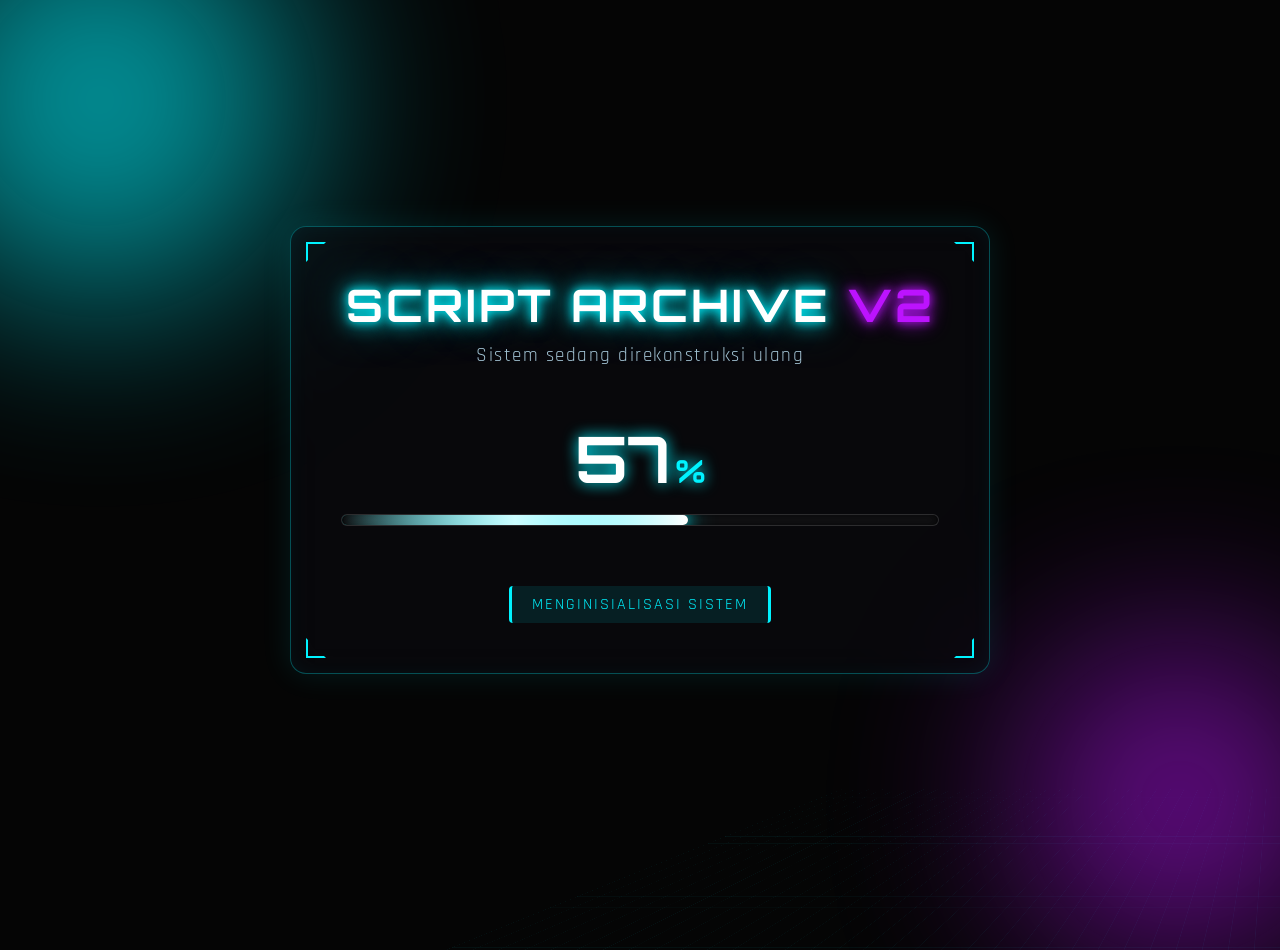
<file: Roblox/Progress-Script-Archice-V2.html>
<!DOCTYPE html>
<html lang="id">
<head>
    <meta charset="UTF-8">
    <meta name="viewport" content="width=device-width, initial-scale=1.0">
    <title>Script Archive v2 - Pembaruan Sistem</title>
    <!-- Menggunakan font futuristik dari Google Fonts -->
    <link href="https://fonts.googleapis.com/css2?family=Orbitron:wght@400;500;700;900&family=Rajdhani:wght@400;500;600;700&display=swap" rel="stylesheet">
    
    <style>
        :root {
            --primary-color: #00f3ff;
            --secondary-color: #bc13fe;
            --bg-color: #050505;
            --glass-bg: rgba(10, 10, 15, 0.6);
            --glass-border: rgba(0, 243, 255, 0.3);
        }

        * {
            margin: 0;
            padding: 0;
            box-sizing: border-box;
        }

        body {
            font-family: 'Rajdhani', sans-serif;
            background-color: var(--bg-color);
            color: #fff;
            height: 100vh;
            display: flex;
            justify-content: center;
            align-items: center;
            overflow: hidden;
            position: relative;
        }

        /* --- Latar Belakang Animasi Grid & Cahaya --- */
        .bg-grid {
            position: absolute;
            top: 0;
            left: 0;
            width: 200vw;
            height: 200vh;
            background-image: 
                linear-gradient(rgba(0, 243, 255, 0.05) 1px, transparent 1px),
                linear-gradient(90deg, rgba(0, 243, 255, 0.05) 1px, transparent 1px);
            background-size: 40px 40px;
            transform: perspective(500px) rotateX(60deg) translateY(-100px) translateZ(-200px);
            animation: gridMove 20s linear infinite;
            z-index: 1;
        }

        @keyframes gridMove {
            0% { transform: perspective(500px) rotateX(60deg) translateY(0) translateZ(-200px); }
            100% { transform: perspective(500px) rotateX(60deg) translateY(40px) translateZ(-200px); }
        }

        .glow-sphere {
            position: absolute;
            border-radius: 50%;
            filter: blur(100px);
            z-index: 1;
            opacity: 0.6;
            animation: pulseGlow 8s alternate infinite;
        }

        .sphere-1 {
            width: 400px;
            height: 400px;
            background: var(--primary-color);
            top: -100px;
            left: -100px;
        }

        .sphere-2 {
            width: 300px;
            height: 300px;
            background: var(--secondary-color);
            bottom: -50px;
            right: -50px;
            animation-delay: -4s;
        }

        @keyframes pulseGlow {
            0% { transform: scale(1) translate(0, 0); opacity: 0.4; }
            50% { transform: scale(1.2) translate(50px, 20px); opacity: 0.7; }
            100% { transform: scale(0.9) translate(-20px, -40px); opacity: 0.4; }
        }

        /* --- Kartu Utama (Glassmorphism) --- */
        .container {
            position: relative;
            z-index: 10;
            background: var(--glass-bg);
            backdrop-filter: blur(20px);
            -webkit-backdrop-filter: blur(20px);
            border: 1px solid var(--glass-border);
            border-radius: 16px;
            padding: 50px;
            width: 90%;
            max-width: 700px;
            box-shadow: 0 0 30px rgba(0, 243, 255, 0.1),
                        inset 0 0 20px rgba(0, 243, 255, 0.05);
            text-align: center;
            overflow: hidden;
        }

        /* Dekorasi sudut kartu */
        .corner {
            position: absolute;
            width: 20px;
            height: 20px;
            border: 2px solid transparent;
            transition: all 0.3s ease;
        }
        .corner-tl { top: 15px; left: 15px; border-top-color: var(--primary-color); border-left-color: var(--primary-color); }
        .corner-tr { top: 15px; right: 15px; border-top-color: var(--primary-color); border-right-color: var(--primary-color); }
        .corner-bl { bottom: 15px; left: 15px; border-bottom-color: var(--primary-color); border-left-color: var(--primary-color); }
        .corner-br { bottom: 15px; right: 15px; border-bottom-color: var(--primary-color); border-right-color: var(--primary-color); }

        h1 {
            font-family: 'Orbitron', sans-serif;
            font-size: 2.8rem;
            letter-spacing: 3px;
            margin-bottom: 10px;
            text-transform: uppercase;
            color: #fff;
            text-shadow: 0 0 10px var(--primary-color),
                         0 0 20px var(--primary-color),
                         0 0 40px rgba(0, 243, 255, 0.5);
            animation: textGlow 2s infinite alternate;
        }

        .version {
            color: var(--secondary-color);
            text-shadow: 0 0 10px var(--secondary-color),
                         0 0 20px var(--secondary-color);
        }

        @keyframes textGlow {
            0% { text-shadow: 0 0 10px var(--primary-color), 0 0 20px var(--primary-color); }
            100% { text-shadow: 0 0 15px var(--primary-color), 0 0 30px var(--primary-color), 0 0 50px var(--primary-color); }
        }

        p.subtitle {
            font-size: 1.2rem;
            color: #a0c0d0;
            margin-bottom: 50px;
            letter-spacing: 1.5px;
        }

        /* --- Progress Bar Canggih --- */
        .progress-section {
            margin: 30px 0;
            position: relative;
        }

        .percentage-display {
            font-family: 'Orbitron', sans-serif;
            font-size: 4rem;
            font-weight: 700;
            color: #fff;
            margin-bottom: 15px;
            text-shadow: 0 0 15px var(--primary-color);
            display: flex;
            justify-content: center;
            align-items: baseline;
        }

        .percentage-symbol {
            font-size: 2rem;
            margin-left: 5px;
            color: var(--primary-color);
        }

        .progress-track {
            width: 100%;
            height: 12px;
            background: rgba(255, 255, 255, 0.05);
            border-radius: 10px;
            border: 1px solid rgba(255, 255, 255, 0.1);
            position: relative;
            overflow: hidden;
            box-shadow: inset 0 0 10px rgba(0,0,0,0.8);
        }

        .progress-fill {
            height: 100%;
            width: 0%; /* Akan diatur oleh JavaScript */
            background: linear-gradient(90deg, transparent, var(--primary-color), #fff);
            border-radius: 10px;
            box-shadow: 0 0 15px var(--primary-color),
                        0 0 30px var(--primary-color);
            transition: width 2s cubic-bezier(0.22, 1, 0.36, 1);
            position: relative;
        }

        /* Efek kilauan yang bergerak di dalam bar */
        .progress-fill::after {
            content: '';
            position: absolute;
            top: 0;
            left: 0;
            bottom: 0;
            right: 0;
            background: linear-gradient(90deg, transparent, rgba(255,255,255,0.8), transparent);
            animation: shimmer 1.5s infinite;
        }

        @keyframes shimmer {
            0% { transform: translateX(-100%); }
            100% { transform: translateX(100%); }
        }

        /* --- Teks Status Dinamis --- */
        .status-box {
            margin-top: 30px;
            display: inline-block;
            padding: 8px 20px;
            background: rgba(0, 243, 255, 0.1);
            border-radius: 4px;
            border-left: 3px solid var(--primary-color);
            border-right: 3px solid var(--primary-color);
            font-size: 1rem;
            letter-spacing: 2px;
            color: #00f3ff;
            animation: blinkBox 2s infinite;
        }

        @keyframes blinkBox {
            0%, 100% { border-color: var(--primary-color); opacity: 1; }
            50% { border-color: rgba(0, 243, 255, 0.2); opacity: 0.7; }
        }

        .loading-dots::after {
            content: '';
            animation: dots 1.5s steps(4, end) infinite;
        }

        @keyframes dots {
            0%, 20% { content: ''; }
            40% { content: '.'; }
            60% { content: '..'; }
            80%, 100% { content: '...'; }
        }

        /* Responsif untuk HP */
        @media (max-width: 600px) {
            h1 { font-size: 1.8rem; }
            p.subtitle { font-size: 1rem; margin-bottom: 30px;}
            .percentage-display { font-size: 3rem; }
            .container { padding: 30px 20px; }
        }
    </style>
</head>
<body>

    <!-- Latar Belakang Canggih -->
    <div class="bg-grid"></div>
    <div class="glow-sphere sphere-1"></div>
    <div class="glow-sphere sphere-2"></div>

    <!-- Konten Utama -->
    <div class="container">
        <!-- Dekorasi Sudut -->
        <div class="corner corner-tl"></div>
        <div class="corner corner-tr"></div>
        <div class="corner corner-bl"></div>
        <div class="corner corner-br"></div>

        <h1>Script Archive <span class="version">V2</span></h1>
        <p class="subtitle">Sistem sedang direkonstruksi ulang</p>

        <div class="progress-section">
            <div class="percentage-display">
                <span id="progress-number">0</span><span class="percentage-symbol">%</span>
            </div>
            
            <div class="progress-track">
                <div class="progress-fill" id="progress-bar"></div>
            </div>
        </div>

        <div class="status-box">
            <span id="status-text">MENGINISIALISASI SISTEM</span><span class="loading-dots"></span>
        </div>
    </div>

    <script>
        // =========================================================================
        // PENGATURAN PROGRESS
        // Ubah nilai variabel di bawah ini (0 - 100) untuk memperbarui progress bar
        // =========================================================================
        const TARGET_PROGRESS = 58; 
        // =========================================================================

        window.addEventListener('DOMContentLoaded', () => {
            const progressBar = document.getElementById('progress-bar');
            const progressNumber = document.getElementById('progress-number');
            const statusText = document.getElementById('status-text');

            // 1. Animasi Bar terisi setelah halaman dimuat (delay kecil agar efeknya terlihat)
            setTimeout(() => {
                progressBar.style.width = TARGET_PROGRESS + '%';
            }, 300);

            // 2. Animasi Angka Penghitung (Counter)
            let currentNum = 0;
            const duration = 2000; // 2 detik
            const fps = 60;
            const totalFrames = (duration / 1000) * fps;
            const increment = TARGET_PROGRESS / totalFrames;
            
            // Efek Easing lambat di akhir
            const easeOutQuart = (t) => 1 - Math.pow(1 - t, 4);

            let frame = 0;
            const animateCounter = setInterval(() => {
                frame++;
                const progress = frame / totalFrames;
                const easedProgress = easeOutQuart(progress);
                
                currentNum = easedProgress * TARGET_PROGRESS;
                
                if (frame >= totalFrames || currentNum >= TARGET_PROGRESS) {
                    progressNumber.innerText = TARGET_PROGRESS;
                    clearInterval(animateCounter);
                } else {
                    progressNumber.innerText = Math.floor(currentNum);
                }
            }, 1000 / fps);

            // 3. Logika Teks Status Dinamis berdasarkan Persentase
            setTimeout(() => {
                if (TARGET_PROGRESS < 25) {
                    statusText.innerText = "MERANCANG STRUKTUR DATABASE";
                } else if (TARGET_PROGRESS < 50) {
                    statusText.innerText = "MENGEMBANGKAN BACKEND SISTEM";
                } else if (TARGET_PROGRESS < 75) {
                    statusText.innerText = "MEMBANGUN ANTARMUKA (UI/UX)";
                } else if (TARGET_PROGRESS < 100) {
                    statusText.innerText = "FINISHING & BUG TESTING";
                } else {
                    statusText.innerText = "SISTEM SIAP DILUNCURKAN";
                    // Menghilangkan loading dots saat 100%
                    document.querySelector('.loading-dots').style.display = 'none';
                    progressBar.style.background = "linear-gradient(90deg, transparent, #00ff88, #fff)";
                    progressBar.style.boxShadow = "0 0 15px #00ff88, 0 0 30px #00ff88";
                    statusText.style.color = "#00ff88";
                    statusText.parentElement.style.borderColor = "#00ff88";
                }
            }, duration);
        });
    </script>
</body>
</html>
</file>
